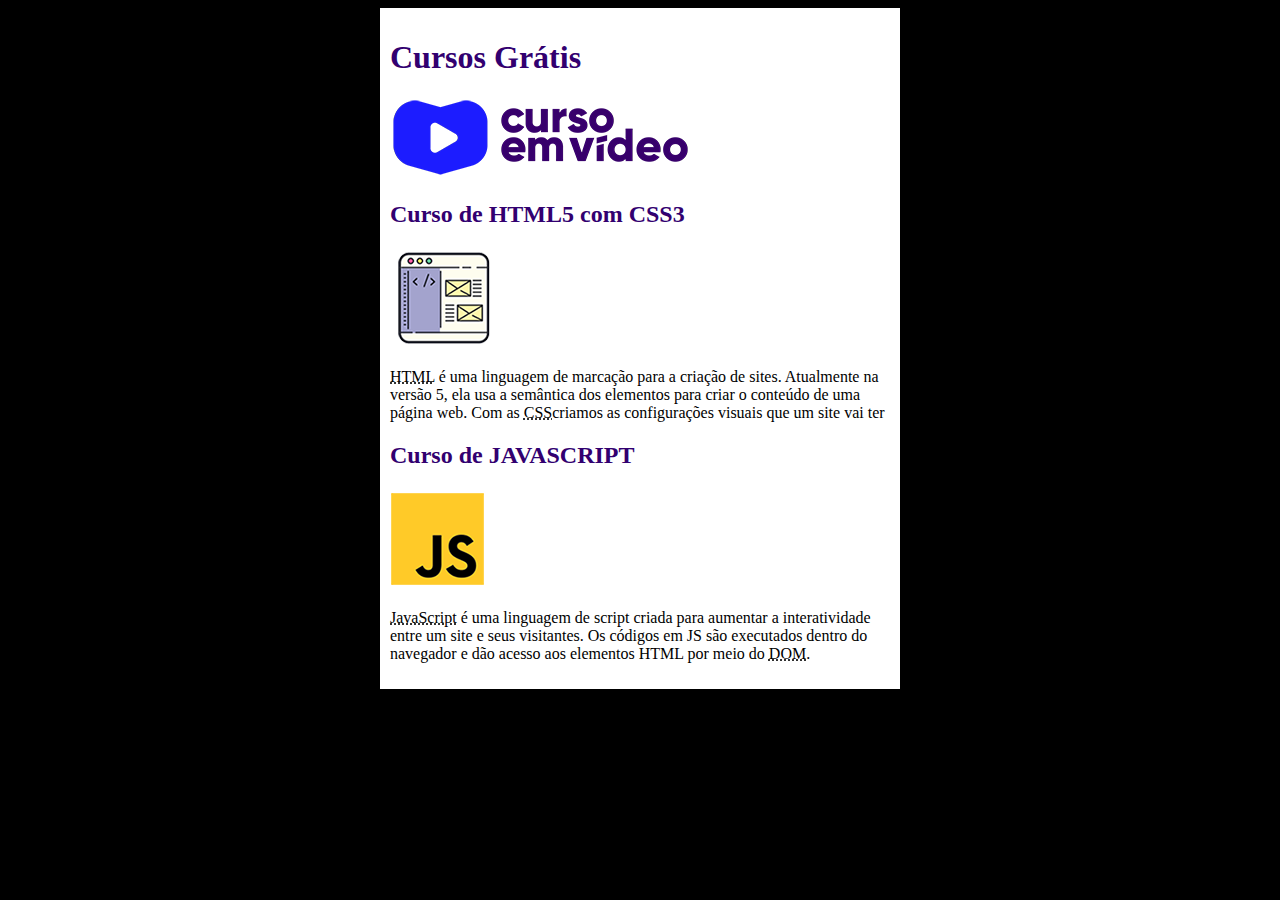
<file: site-exemplo/index.html>
<!DOCTYPE html>
<html lang="pt-br">
<head>
    <meta charset="UTF-8">
    <meta name="viewport" content="width=device-width, initial-scale=1.0">
    <title>Curso em Vídeo</title>
    <link rel="stylesheet" href="estilos/style.css">
</head>
<body>
    <main>
        <header>
            <h1>Cursos Grátis</h1>
            <img src="imagens/curso-em-video-cor.png" alt="Curso em Vídeo">
        </header>
            
            <article>
                <h2 class="lado">Curso de HTML5 com CSS3</h2>
                <img src="imagens/curso-html-css.png" alt="Curso de HTML">
                <p><abbr title="HyperText Markup Language">HTML</abbr> é uma linguagem de marcação para a criação de sites. Atualmente na versão 5, ela usa a semântica dos elementos para criar o conteúdo de uma página web. Com as <abbr title="Cascading Style Sheet">CSS</abbr>criamos as configurações visuais que um site vai ter</p>
            </article>
            <article>
                <h2 class="lado">Curso de JAVASCRIPT</h2>
                <img src="imagens/curso-javascript.png" alt="Curso de JAVASCRIPT">
                <p><abbr title="Javascript">JavaScript</abbr> é uma linguagem de script criada para aumentar a interatividade entre um site e seus visitantes.
                Os códigos em JS são executados dentro do navegador e dão acesso aos elementos HTML por meio do <abbr title="Document Object Model">DOM</abbr>.</p>
                <p> <a href="" Acesse o curso de JAVASCRIPT> </a></p>
            </article>    
        
    </main>
</body>
</html>
</file>
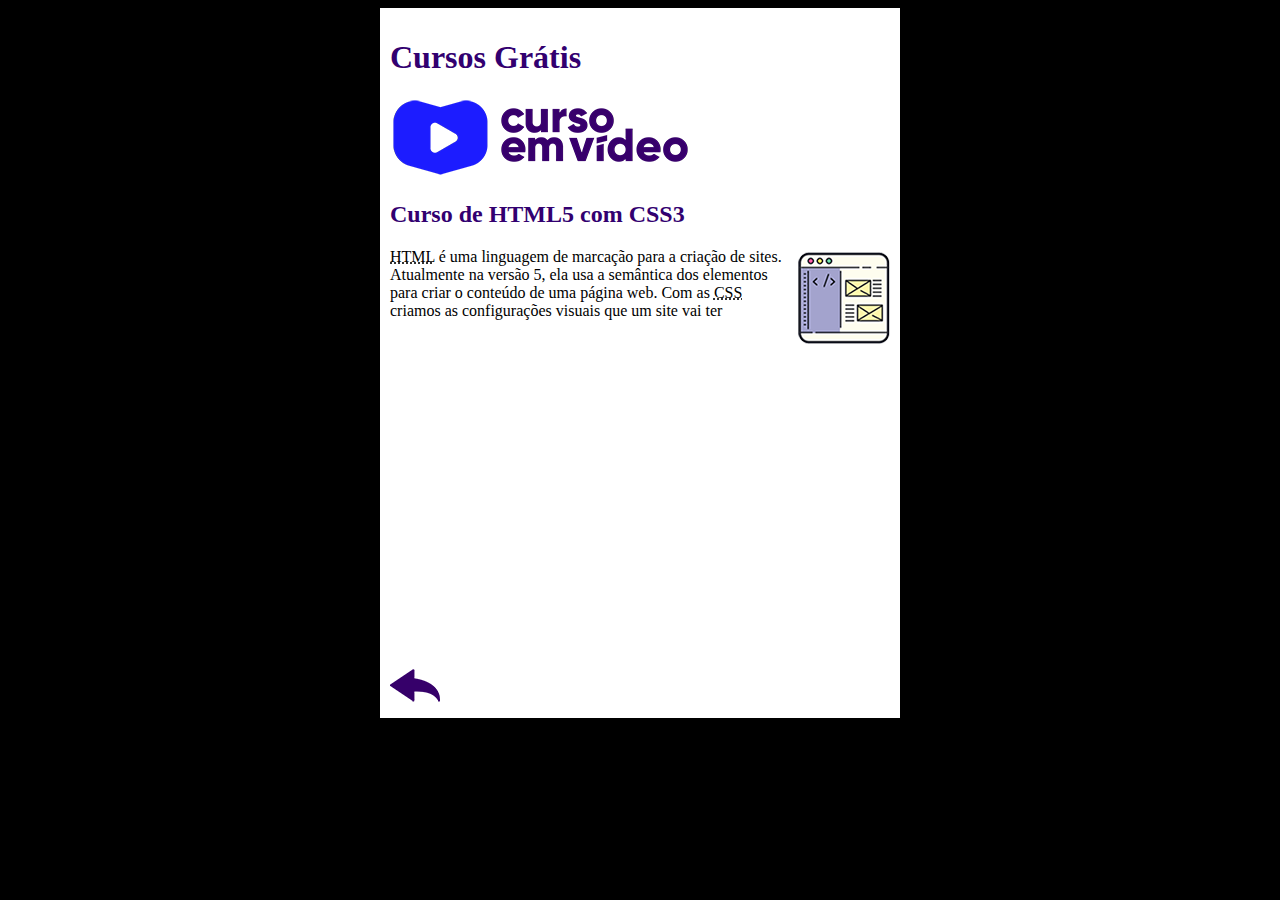
<file: site-exemplo/curso-html.html>
<!DOCTYPE html>
<html lang="pt-br">
<head>
    <meta charset="UTF-8">
    <meta name="viewport" content="width=device-width, initial-scale=1.0">
    <title>HTML5 & CSS3</title>
    <link rel="stylesheet" href="estilos/style.css">
</head>
<body>
    <main>
        <header>
            <h1>Cursos Grátis</h1>
            <img src="imagens/curso-em-video-cor.png" alt="Curso em Vídeo">
        </header>
            
            <article>
               
                <h2>Curso de HTML5 com CSS3</h2>
                <img class="lado" src="imagens/curso-html-css.png" alt="Curso de HTML">
                <p><abbr title="HyperText Markup Language">HTML</abbr> é uma linguagem de marcação para a criação de sites. Atualmente na versão 5, ela usa a semântica dos elementos para criar o conteúdo de uma página web. Com as <abbr title="Cascading Style Sheet">CSS</abbr> criamos as configurações visuais que um site vai ter</p>

                <iframe width="500" height="315"  src="https://www.youtube.com/embed/riSVzwlSnhw" frameborder="0" allow="accelerometer; autoplay; encrypted-media; gyroscope; picture-in-picture" allowfullscreen></iframe>

                <a href="index.html"><img src="imagens/btn-back.png" alt="Voltar"></a>

            </article>
    </main>
</file>
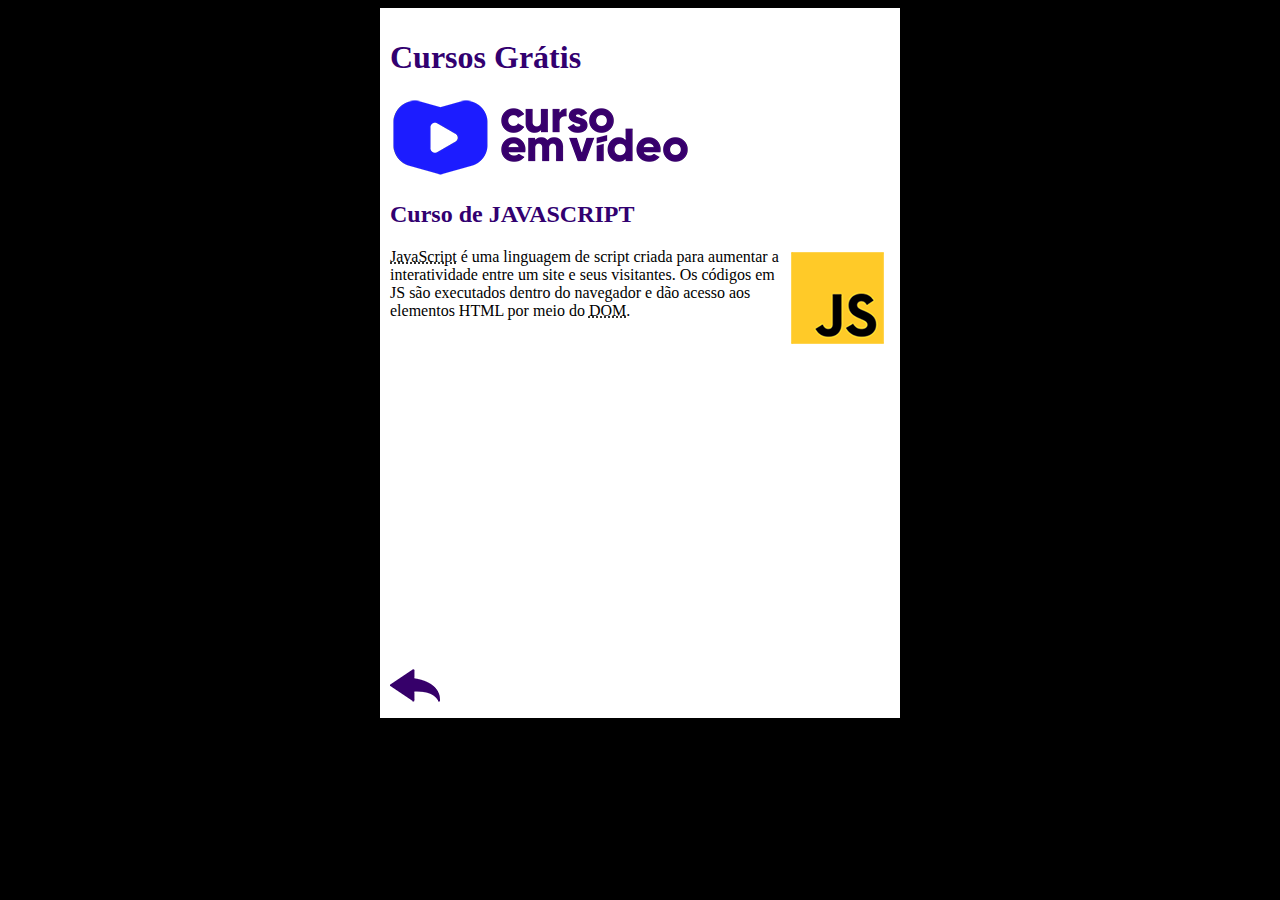
<file: site-exemplo/curso-js.html>
<!DOCTYPE html>
<html lang="pt-br">
<head>
    <meta charset="UTF-8">
    <meta name="viewport" content="width=device-width, initial-scale=1.0">
    <title>JAVASCRIPT</title>
    <link rel="stylesheet" href="estilos/style.css">
</head>
<body>
    <main>
        <header>
            <h1>Cursos Grátis</h1>
            <img src="imagens/curso-em-video-cor.png" alt="Curso em Vídeo">
        </header>
            
            <article>
                <h2>Curso de JAVASCRIPT</h2>
                <img class="lado" src="imagens/curso-javascript.png" alt="Curso de JS">
                <p><abbr title="Javascript">JavaScript</abbr> é uma linguagem de script criada para aumentar a interatividade entre um site e seus visitantes.
                Os códigos em JS são executados dentro do navegador e dão acesso aos elementos HTML por meio do <abbr title="Document Object Model">DOM</abbr>.</p>

                <iframe width="500" height="315" src="https://www.youtube.com/embed/BXqUH86F-kA" frameborder="0" allow="accelerometer; autoplay; encrypted-media; gyroscope; picture-in-picture" allowfullscreen></iframe>

                <a href="index.html"><img src="imagens/btn-back.png" alt="Voltar"></a>

            </article>
</file>
<file: site-exemplo/estilos/style.css>
{ 
    font-family: arial, Helvetica, sans-serif;
    font-size: 16px;
}

body {
    background-color: black;
}


main {
    background-color: white;
    width: 500px;
    margin: auto;
    padding: 10px;
    box-shadow: 3px 3px 5px rgb(0, 0, 0.473);
}

h1 {
    font-size: 2em;
    color: rgb(50, 0 , 112);
}

h2 {
    font-size: 1.5em;
    color: rgb(50, 0 , 112);
}

img.lado {
    float: right;
}

a {
    text-decoration: none;
    font-weight: bold;
    color: rgb(58, 0 , 112);
}

a#hover {
    text-decoration: underline;
    color: rgb(26, 26 , 255);
}
</file>
